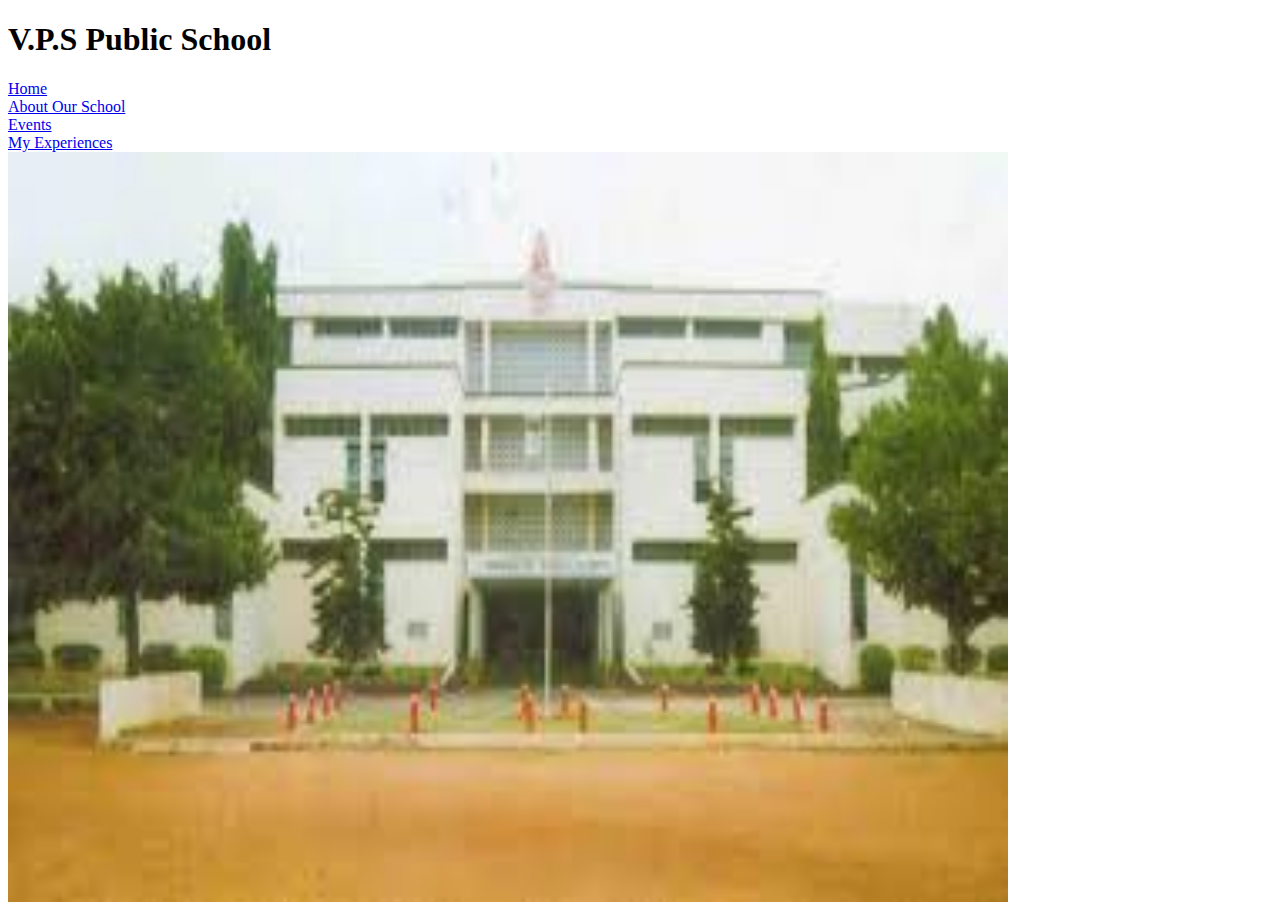
<file: index.html>
<!DOCTYPE html>
<html>

    <head>
    <title>
            V.P.S Public School
    </title>
    </head>

    <body>
            <div class = "header">
<h1>
    V.P.S Public School
</h1>
</div>

<div class = "grid">
        <div class = "item">

        <a href = home.html > Home</a>

        </div>
        <div class = "item">

        <a href = about.html > About Our School</a>
        

        </div>
        <div class = "item">

        <a href = events.html > Events</a>

        </div>
        <div class = "item">

        <a href = myexperiences.html > My Experiences</a>
 
        </div>
</div>
<img src = vp1.jpeg width = 1000 height = 750/>
    </body>

</html>
</file>
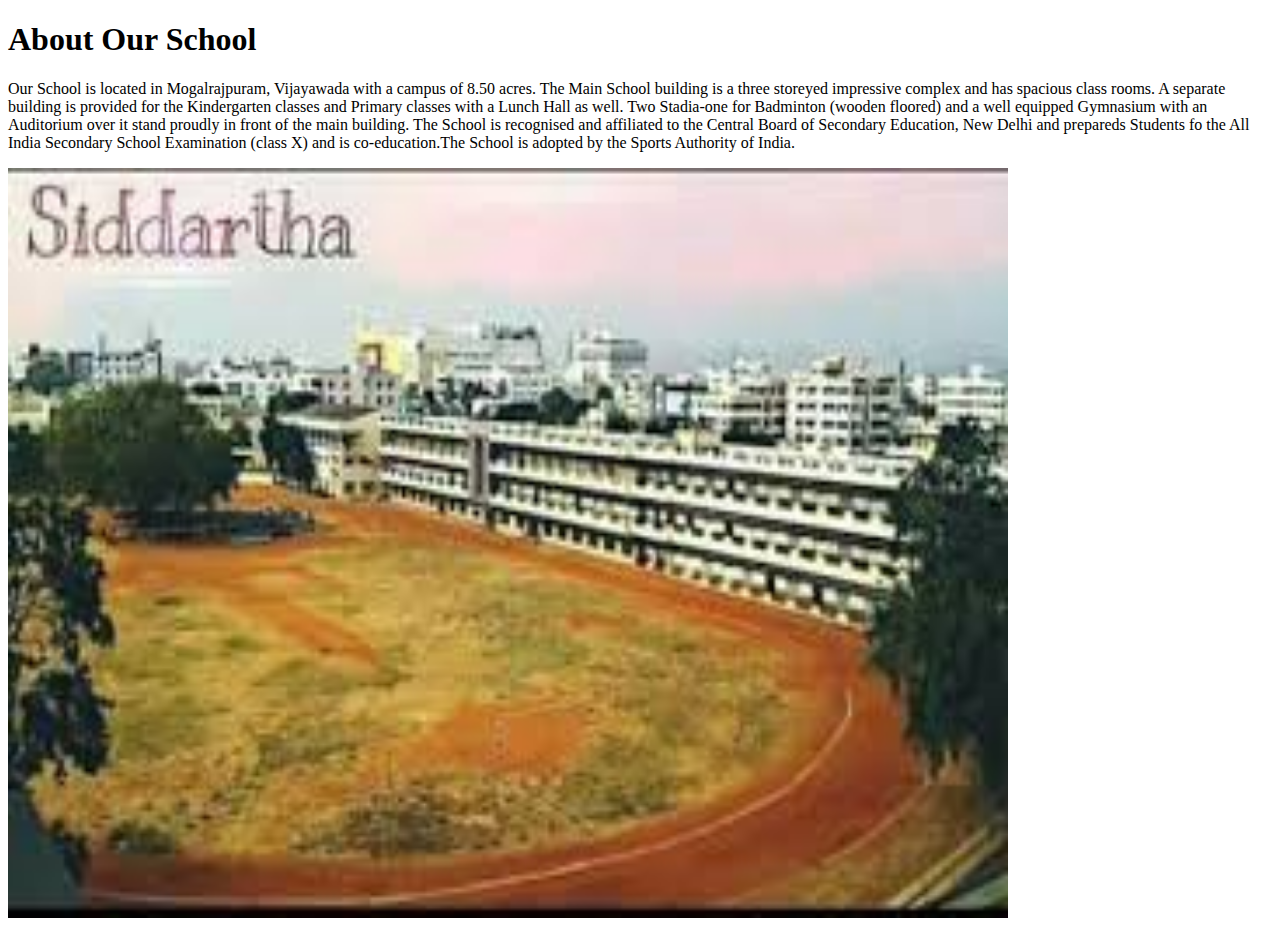
<file: about.html>
<!DOCTYPE html>
<html>

    <head>
    <title>
            About
    </title>
    </head>

    <body>
<h1>
    About Our School
</h1>
<p>
        Our School is located in Mogalrajpuram, Vijayawada with a campus of 8.50 acres. The Main School building is a three storeyed impressive complex and has spacious class rooms. A separate building is provided for the Kindergarten classes and Primary classes with a Lunch Hall as well. Two Stadia-one for Badminton (wooden floored) and a well equipped Gymnasium with an Auditorium over it stand proudly in front of the main building. The School is recognised and affiliated to the Central Board of Secondary Education, New Delhi and prepareds Students fo the All India Secondary School Examination (class X) and is co-education.The School is adopted by the Sports Authority of India.
</p>
<img src = vp3.jpeg width = 1000 height = 750/>

    </body>

</html>
</file>
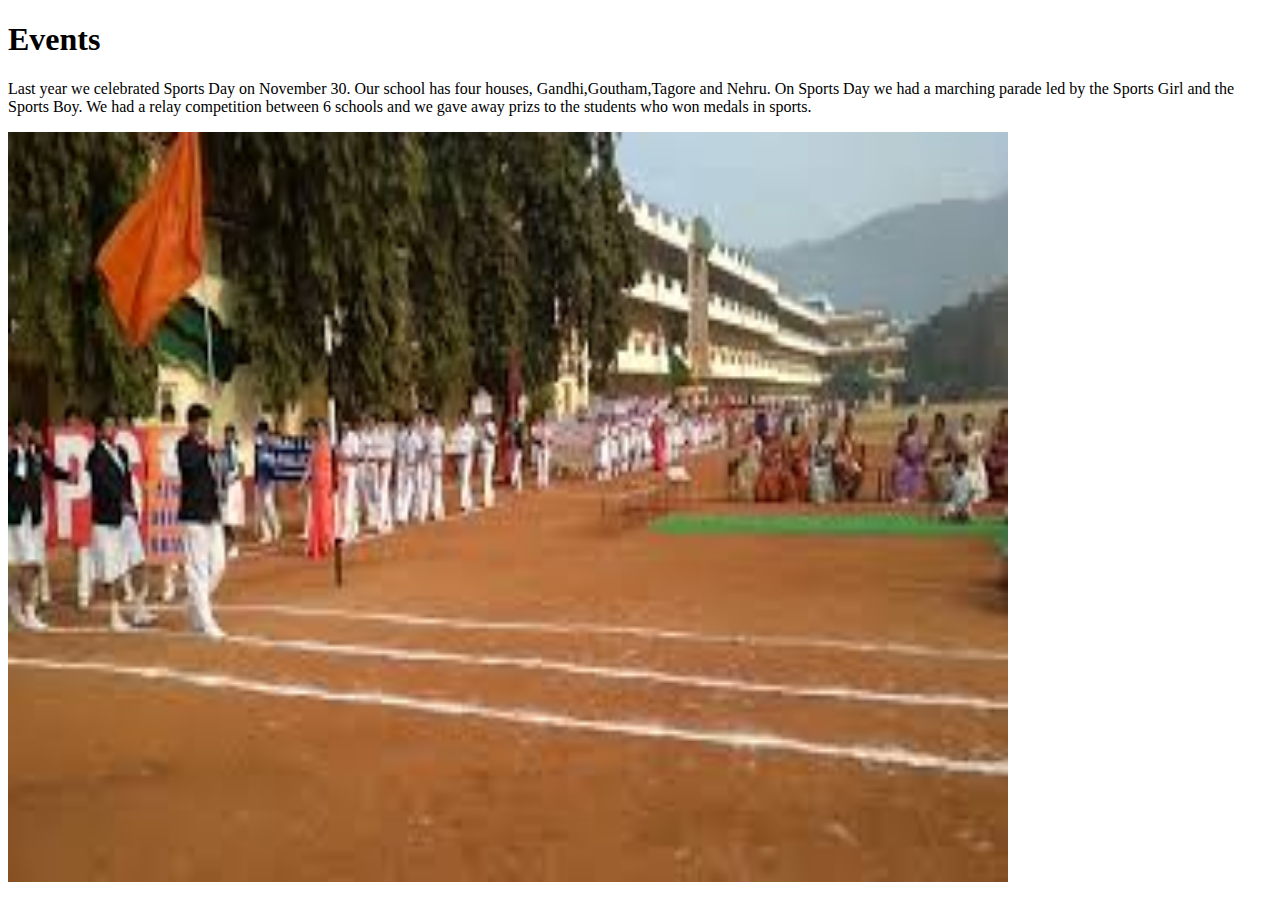
<file: events.html>
<!DOCTYPE html>
<html>

    <head>
    <title>
            Events
    </title>
    </head>

    <body>
<h1>
    Events
</h1>
<p>
    Last year we celebrated Sports Day on November 30. Our school has four houses, Gandhi,Goutham,Tagore and Nehru.
    On Sports Day we had a marching parade led by the Sports Girl and the Sports Boy. 
    We had a relay competition between 6 schools and we gave away prizs to the students who won medals in sports.
</p>
<img src = vp2.jpeg width = 1000 height = 750/>

    </body>

</html>
</file>
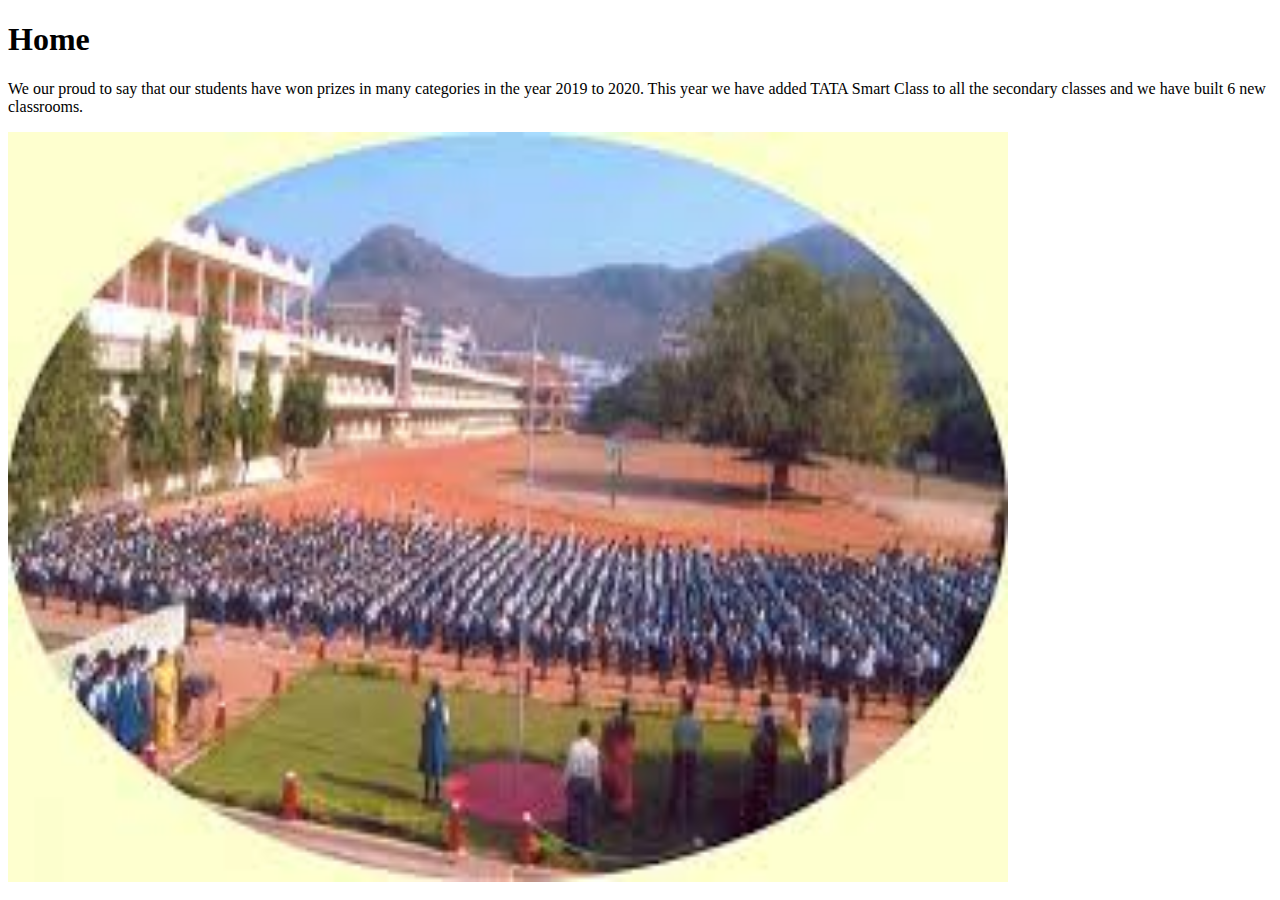
<file: home.html>
<!DOCTYPE html>
<html>

    <head>
    <title>
            Home
    </title>
    </head>

    <body>
<h1>
    Home
</h1>
<p>
    We our proud to say that our students have won prizes in many categories in the year 2019 to 2020.
    This year we have added TATA Smart Class to all the secondary classes and we have built 6 new classrooms.
</p>
<img src = vp4.jpeg width = 1000 height = 750/>

    </body>

</html>
</file>
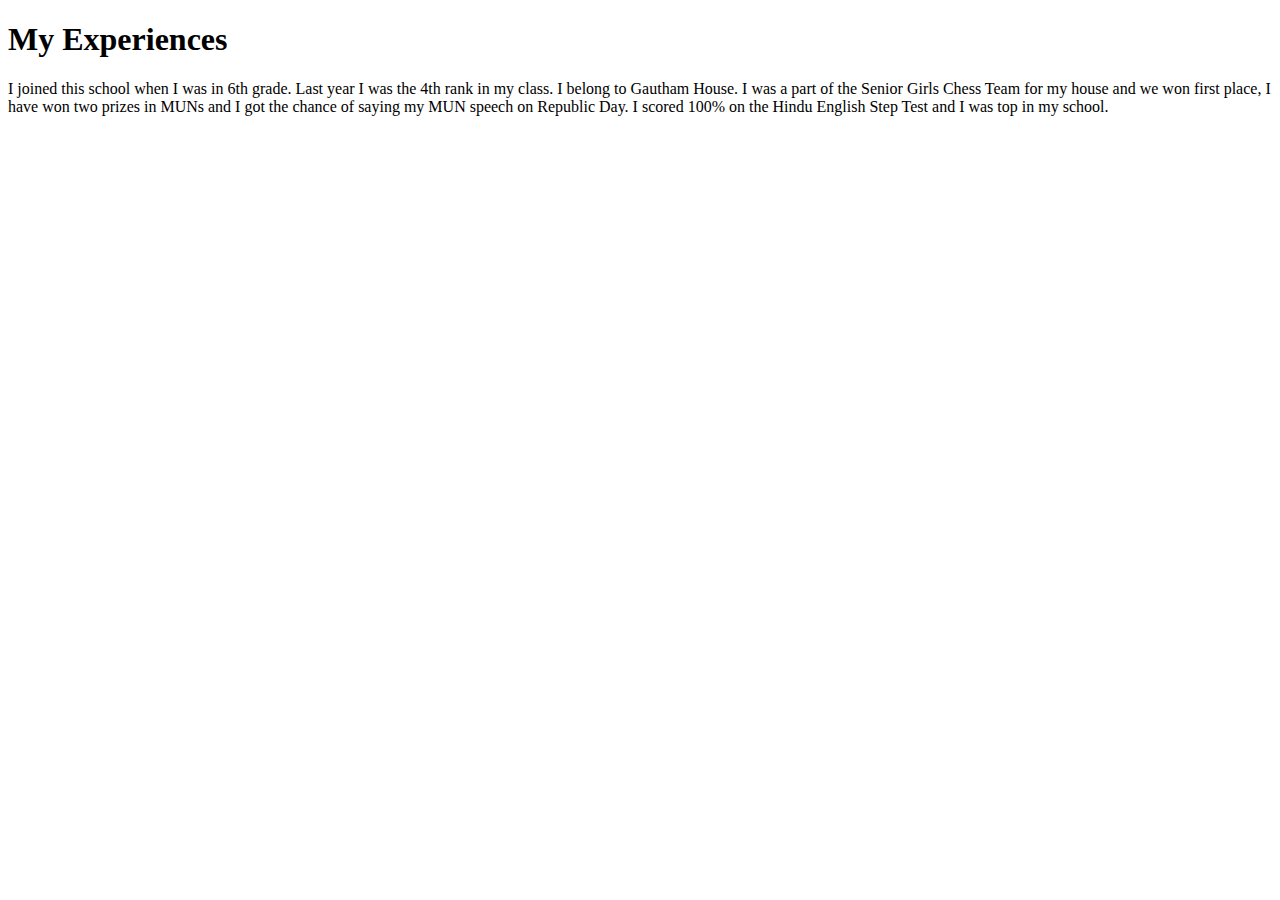
<file: myexperiences.html>
<!DOCTYPE html>
<html>

    <head>
    <title>
           My Experiences
    </title>
    </head>

    <body>
<h1>
   My Experiences
</h1>
<p>
   I joined this school when I was in 6th grade. Last year I was the 4th rank in my class.
   I belong to Gautham House. I was a part of the Senior Girls Chess Team for my house and we won first place,
   I have won two prizes in MUNs and I got the chance of saying my MUN speech on Republic Day.
   I scored 100% on the Hindu English Step Test and I was top in my school.
</p>


    </body>

</html>
</file>
